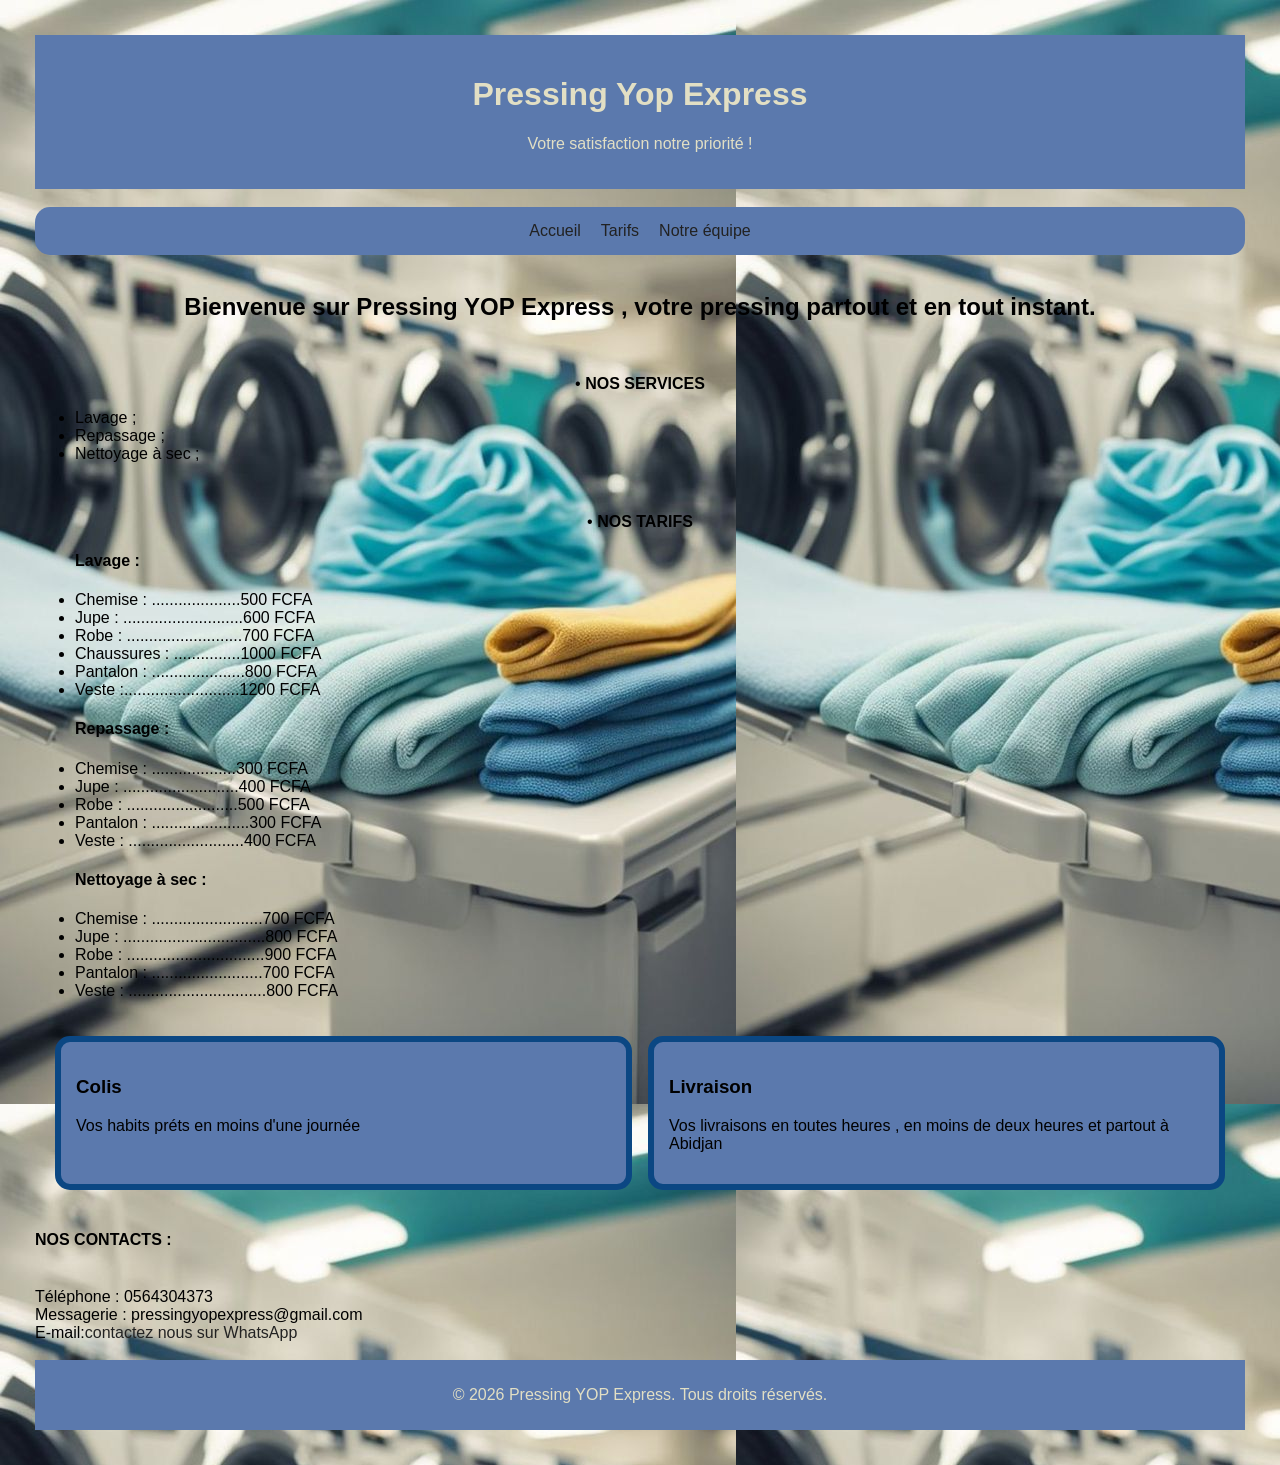
<file: index.html>
<!DOCTYPE html>
<html lang="fr">
<head>
  <meta charset="UTF-8">
  <meta name="viewport" content="width=device-width, initial-scale=1.0">
  <title>Mon premier site</title>
  <link rel="stylesheet" href="style.css">
</head>
<body>
  <header>
    <h1>Pressing Yop Express</h1>
  
  <p style="text-align: center;">Votre satisfaction notre priorité !</p>
  </header>
  <br>
  <nav>
    <ul class="menu">
      <li><a href="index.html">Accueil</a></li>
      <li><a href="tarif.html" target="_blank">Tarifs</a></li>
      <li><a href="equipe.html" target="_blank">Notre équipe</a></li>
    </ul>
  </nav>
<br>
  <h2 style="text-align: center;"> Bienvenue sur Pressing YOP Express , votre pressing partout et en tout instant. </h2>
  
  <br>
<p style="text-align: center;">&bull;<strong> NOS SERVICES </strong></p>
<UL>
  <li> Lavage ;</li>
  <li> Repassage ;</li>
  <li> Nettoyage à sec ;</li>
</UL>
<br>
<P style="text-align: center;"> &bull;<strong> NOS TARIFS </strong></P>
<ul>
  <h4>Lavage :</h4>
  <li> Chemise : ....................500 FCFA</li>
  <li> Jupe : ...........................600 FCFA</li>
  <li> Robe : ..........................700 FCFA</li>
  <li>Chaussures : ...............1000 FCFA</li>
  <li> Pantalon : .....................800 FCFA</li>
  <li> Veste :..........................1200 FCFA</li>
  <h4>Repassage :</h4>
  <li> Chemise : ...................300 FCFA</li>
  <li> Jupe : ..........................400 FCFA</li>
  <li> Robe : .........................500 FCFA</li>
  <li> Pantalon : ......................300 FCFA</li>
  <li> Veste : ..........................400 FCFA</li>
<h4>Nettoyage à sec :</h4>
  <li> Chemise : .........................700 FCFA</li>
  <li> Jupe : ................................800 FCFA</li>
  <li> Robe : ...............................900 FCFA</li>
  <li> Pantalon : .........................700 FCFA</li>
  <li> Veste : ...............................800 FCFA</li>
</ul>
<section class="cartes">
  <div class="carte">
    <h3>Colis</h3>
    <p>Vos habits préts en moins d'une journée </p>
  </div>
  <div class="carte">
    <h3>Livraison</h3>
    <p> Vos livraisons en toutes heures , en moins de deux heures et partout à Abidjan </p>
  </div>
</section>
<h4> NOS CONTACTS : </h4> 
<br>
Téléphone : 0564304373
<br>
Messagerie : pressingyopexpress@gmail.com
<br>
E-mail:<a class="wa-button" href="https://wa.me/2250564304373" target="_blank">contactez nous sur WhatsApp</a>
<br>
<br>
<footer>
  <p style="text-align: center;">&copy; 2026 Pressing YOP Express. Tous droits réservés.</p>
</footer>
</body>
</html>
</file>
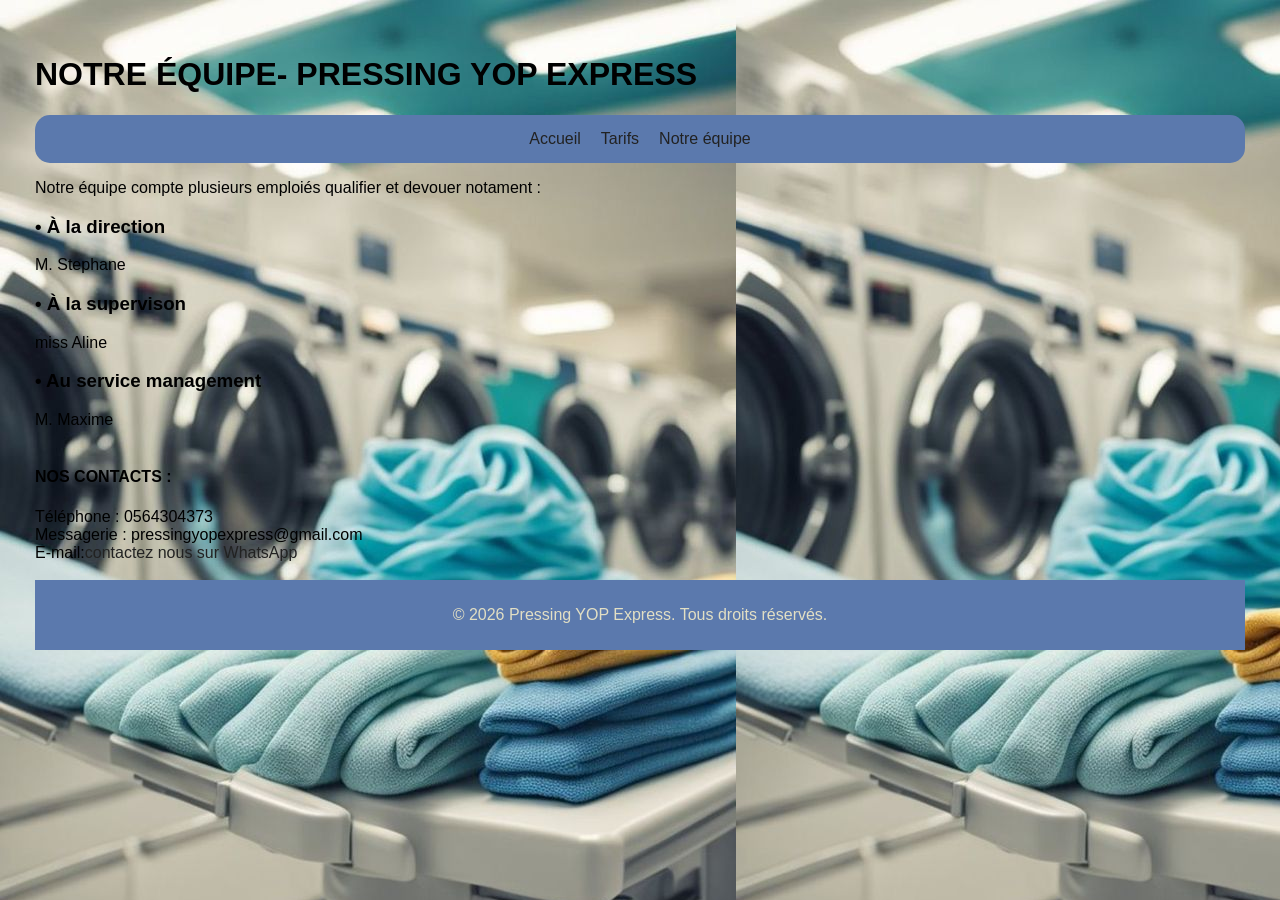
<file: equipe.html>
<!DOCTYPE html>
<html lang="fr">
<head>
    <meta charset="UTF-8">
    <meta name="viewport" content="width=device-width, initial-scale=1.0">
    <link rel="stylesheet" href="style.css">
    <title>mon premier site </title>
</head>
<body>
    <h1>NOTRE ÉQUIPE- PRESSING YOP EXPRESS</h1>
    <ul class="menu">
      <li><a href="index.html">Accueil</a></li>
      <li><a href="tarif.html">Tarifs</a></li>
      <li><a href="equipe.html">Notre équipe</a></li>
    </ul>
    <p> Notre équipe compte plusieurs  emploiés qualifier et devouer  notament : </p>
    <h3><p> &bull; À la direction </p></h3>
    M. Stephane 
    <h3><p> &bull; À la supervison </p></h3>
    miss Aline 
    <h3><p> &bull; Au service management </p></h3>
    M. Maxime 
    <br>
    <br>
    <h4> NOS CONTACTS : </h4>
Téléphone : 0564304373
<br>
Messagerie : pressingyopexpress@gmail.com
<br>
E-mail:<a class="wa-button" href="https://wa.me/2250564304373" target="_blank">contactez nous sur WhatsApp</a>
<br>
<br>
<footer>
  <p style="text-align: center;">&copy; 2026 Pressing YOP Express. Tous droits réservés.</p>
</footer>
    
</body>
</html>
</file>
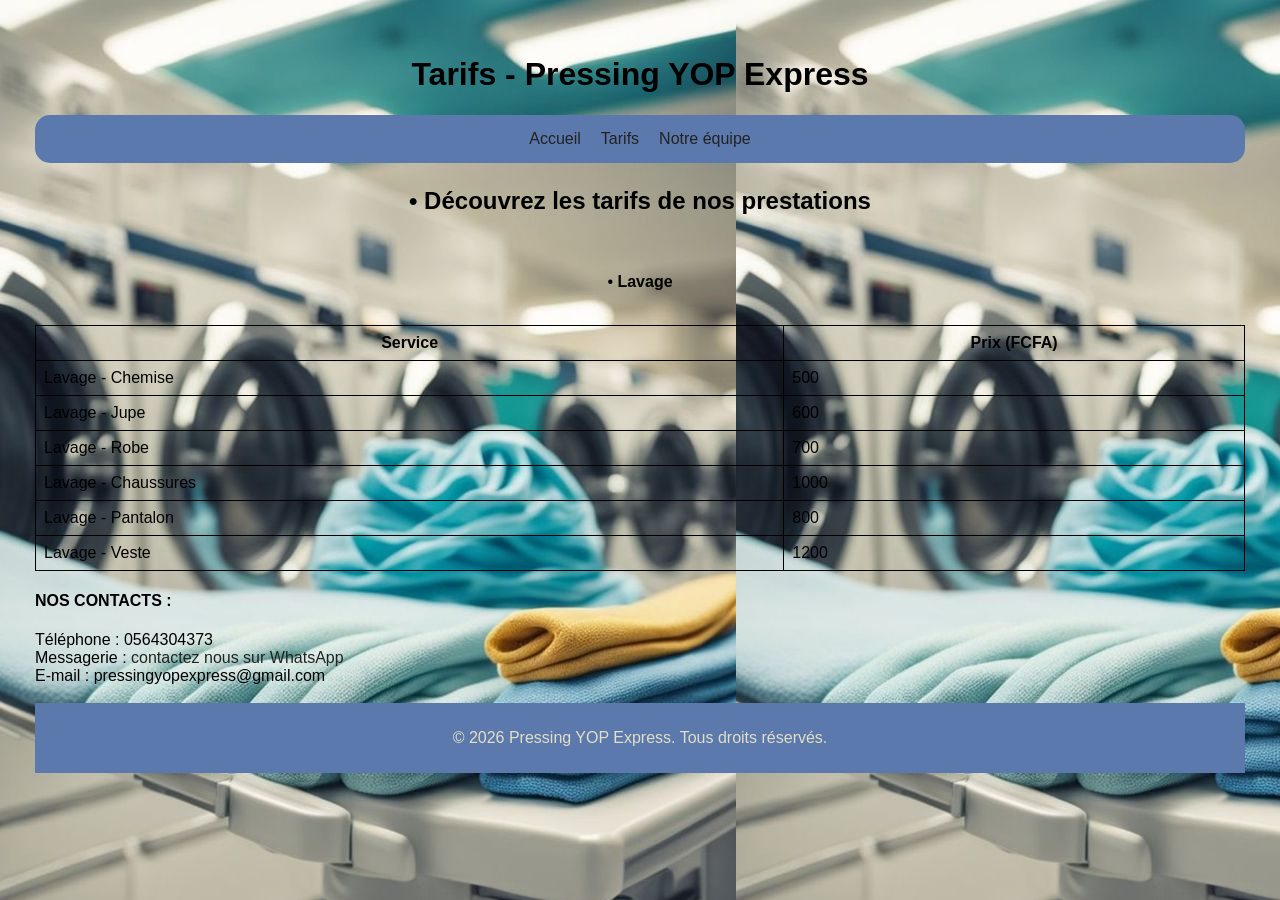
<file: tarif.html>
<!DOCTYPE html>
<html lang="fr">
<head>
    <meta charset="UTF-8">
    <meta name="viewport" content="width=device-width, initial-scale=1.0">
    <title>Tarifs - Pressing YOP Express</title>
</head>
<body>
    <h1 style="text-align: center;">Tarifs - Pressing YOP Express</h1>
    <link rel="stylesheet" href="style.css">
    <nav>
    <ul class="menu">
      <li><a href="index.html">Accueil</a></li>
      <li><a href="tarif.html">Tarifs</a></li>
      <li><a href="equipe.html">Notre équipe</a></li>
    </ul>
  </nav>
  <h2><p style="text-align: center;">&bull;<strong> Découvrez les tarifs de nos prestations</strong></p></h2>
  <br>
  <p style="text-align: center;">&bull;<strong> Lavage </strong></p>
  <br>
  <table style="width: 100%; border-collapse: collapse;">
    <thead>
      <tr>
        <th style="border: 1px solid black; padding: 8px;">Service</th>
        <th style="border: 1px solid black; padding: 8px;">Prix (FCFA)</th>
      </tr>
    </thead>
    <tbody>
      <tr>
        <td style="border: 1px solid black; padding: 8px;">Lavage - Chemise</td>
        <td style="border: 1px solid black; padding: 8px;">500</td>
      </tr>
      <tr>
        <td style="border: 1px solid black; padding: 8px;">Lavage - Jupe</td>
        <td style="border: 1px solid black; padding: 8px;">600</td>
      </tr>
      <tr>
        <td style="border: 1px solid black; padding: 8px;">Lavage - Robe</td>
        <td style="border: 1px solid black; padding: 8px;">700</td>
      </tr>
      <tr>
        <td style="border: 1px solid black; padding: 8px;">Lavage - Chaussures</td>
        <td style="border: 1px solid black; padding: 8px;">1000</td>
      </tr>
      <tr>
        <td style="border: 1px solid black; padding: 8px;">Lavage - Pantalon</td>
        <td style="border: 1px solid black; padding: 8px;">800</td>
      </tr>
      <tr>
        <td style="border: 1px solid black; padding: 8px;">Lavage - Veste</td>
        <td style="border: 1px solid black; padding: 8px;">1200</td>
      </tr>
    </tbody>
    </table>
    <h4> NOS CONTACTS : </h4>
Téléphone : 0564304373<br>
Messagerie : <a class="wa-button" href="https://wa.me/2250564304373" target="_blank">contactez nous sur WhatsApp</a><br>
E-mail : pressingyopexpress@gmail.com
<br>
<br>
<footer>
  <p style="text-align: center;">&copy; 2026 Pressing YOP Express. Tous droits réservés.</p>
</footer>


    
</body>
</html>
</file>
<file: style.css>
body {
  font-family: Algerian, sans-serif;
  background-image: url(téléchargement\ \(5\).jpg);
  margin: 0;
  padding: 35px;
}
header {
  background-color:#5b79ad; ;
  color: #e2dfc4;
  padding: 20px;
  text-align: center;
}
h2 {
  color: #000000;
  text-align: center;
}
a {
  color: #222;
  text-decoration: none;
}
footer {
 background-color:#5b79ad; 
  color: #e2dfc4;
  padding: 10px;
  text-align: center;
}
.cartes {
  display:  flex;
  flex-wrap: wrap;
  gap: 16px;
  padding: 20px;
}
.carte {
background-color:#5b79ad;
  flex: 1 1 200px;
  border: 6px solid #0b4783;
  border-radius: 15px;
  padding: 15px

}
.menu {
 background-color:#5b79ad;
  display: flex;
  justify-content: center;
  gap: 20px;
  list-style: none;
  margin: 0;
  padding: 15px;
  border-radius: 15px;
}
@media (max-width: 600px) {
  .menu {
    flex-direction: column;
    align-items: center;
    gap: 10px;
  }
  .cartes {
    flex-direction: column;
    padding: 10px;
  }

  .carte {
    flex: 1 1 auto;
  }
}
</file>
